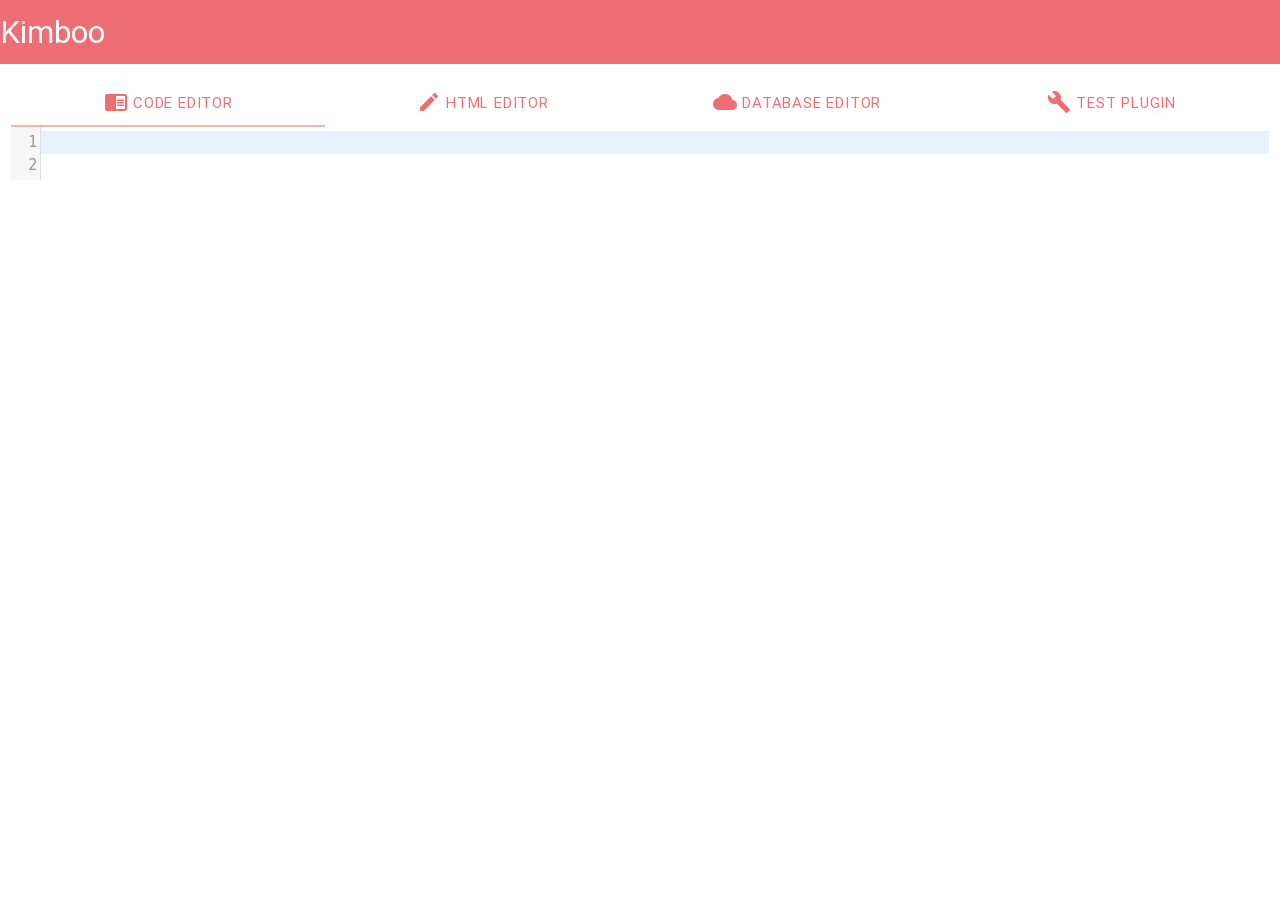
<file: deleteme.html>
<!DOCTYPE html>
<html>
<head>
  <!--Import Google Icon Font-->
  <link href="http://fonts.googleapis.com/icon?family=Material+Icons" rel="stylesheet">
  <!--Import materialize.css-->
  <link type="text/css" rel="stylesheet" href="css/materialize.min.css"  media="screen,projection"/>
  <!--Import codemirror.css-->
  <link type="text/css" rel="stylesheet" href="css/codemirror.css"/>
  <link type="text/css" rel="stylesheet" href="css/fullscreen.css"/>
  <!--Let browser know website is optimized for mobile-->
  <meta name="viewport" content="width=device-width, initial-scale=1.0"/>
  <style>
  .icon-padding { vertical-align: middle; padding-bottom: 5px; margin-right: 5px; }
  .kimboo-sdk-templates { display: none; }
  </style>
</head>
<header>
  <nav>
    <div class="nav-wrapper">
      <a href="#!" class="brand-logo"> Kimboo</a>
      <ul class="right hide-on-med-and-down">
		
      </ul>
    </div>
  </nav>
</header>

<body>
	<main>
		<div class="section white">
			<div class="row">
			<!-- Tabs -->
			<div class="col s12">
			  <ul class="tabs">
				<li class="tab col s3"><a class="active" href="#code_editor_div"><i class="material-icons icon-padding">chrome_reader_mode</i>Code Editor</a></li>
				<li class="tab col s3"><a href="#html_editor_div"><i class="material-icons icon-padding">create</i>HTML Editor</a></li>
				<li class="tab col s3"><a href="#database_editor_div"><i class="material-icons icon-padding">cloud</i>Database Editor</a></li>
				<li class="tab col s3"><a href="#test_plugin_div"><i class="material-icons icon-padding">build</i>Test Plugin</a></li>
			  </ul>
			</div>
			<!-- End of Tabs -->
			<!-- Code Editor -->
			<div id="code_editor_div" class="col s12">
			<textarea id="javascript_code_textarea">

			</textarea>	
			</div>
			<!-- End of Code Editor -->
			<!-- HTML Editor -->
			<div id="html_editor_div" class="col s12">
				<textarea id="html_editor_textarea"></textarea>
			</div>
			<!-- End of HTML Editor -->
			<!-- Database Editor -->
			<div id="database_editor_div" class="col s12">
				<div class="row">
					<h2 class="header">Database</h2>
					<div class="input-field col s4">
						<input id="database_field_name" type="text" class="validate">
						<label for="database_field_name">New database field</label>
					</div>
					<div class="input-field col s4">
						<i class="material-icons prefix">supervisor_account</i>
						<select id="employee_edit_modal_role" >
							<option value="" disabled selected>Choose the field's type</option>
							<option value="int">Int</option>
							<option value="bool">Boolean</option>
							<option value="double">Double</option>
							<option value="float">Float</option>
							<option value="string">String</option>
							<option value="char">Char</option>
							<option value="datetime">Date</option>
						</select>
						<label>Data type</label>
					</div>
				</div>
				<div class="row">
					<a class="waves-effect waves-light btn green"><i class="material-icons left">add</i>Add database field</a>
				</div>
				<table class="responsive-table bordered">
				<thead>
					<tr id="table_headers_container">
						<!-- Here goes the table headers retrieved from /plugin/{id}/datascheme -->
					</tr>
				</thead>

				<tbody id="table_content_container">
					<!-- Here goes the table contents retrieved from /plugin/{id}/data -->
				</tbody>
			</table>
			</div>
			<!-- End of Database Editor -->
			<!-- Test Plugin -->
			<div id="test_plugin_div" class="col s12">
				<div id="test_plugin_html_div"></div>
				<div id="test_plugin_code_div"></div>
			</div>
			<!-- End Of Test Plugin -->
		  </div>
		</div>
		<!--Scripts-->
		<script src="https://code.jquery.com/jquery-2.1.1.min.js"></script>
		<script src="js/materialize.js"></script>
		<script src="js/kimboosdk.js"></script>
		<script src="js/codemirror.js"></script>
		<script src="js/fullscreen.js"></script>
		<script src="js/javascript.js"></script>
		<script src="js/htmlmixed.js"></script>
		<script src="js/active-line.js"></script>
		<script src="js/matchbrackets.js"></script>		
		<script src="js/selection-pointer.js"></script>
		<script src="js/xml.js"></script>
		<script src="js/css.js"></script>
		<script src="js/vbscript.js"></script>
		<script>
		(function($){
		  $(function(){
			// CodeMirror initialization
			// Code Editor initialization
			var codeEditor = CodeMirror.fromTextArea(document.getElementById("javascript_code_textarea"), {
				styleActiveLine: true,
				matchBrackets: true,
				mode: "javascript",
				lineNumbers: true,
				lineWrapping: true,
				extraKeys: {
					"Ctrl-Q": function(cm) { 
						cm.foldCode(cm.getCursor()); 
					},
					"F11": function(cm) {
					  cm.setOption("fullScreen", !cm.getOption("fullScreen"));
					},
					"Esc": function(cm) {
					  if (cm.getOption("fullScreen")) cm.setOption("fullScreen", false);
					}
				},
				foldGutter: true,
				gutters: ["CodeMirror-linenumbers", "CodeMirror-foldgutter"]
			});
			// HTML Editor initialization
			// Define an extended mixed-mode that understands vbscript and
			// leaves mustache/handlebars embedded templates in html mode
			var mixedMode = {
				name: "htmlmixed",
				scriptTypes: [{matches: /\/x-handlebars-template|\/x-mustache/i,
							   mode: null},
							  {matches: /(text|application)\/(x-)?vb(a|script)/i,
							   mode: "vbscript"}]
			 };
			
			var htmlEditor = CodeMirror.fromTextArea(document.getElementById("html_editor_textarea"), {
				styleActiveLine: true,
				matchBrackets: true,
				mode: mixedMode,
				selectionPointer: true,
				lineNumbers: true,
				lineWrapping: true,
				extraKeys: {
					"Ctrl-Q": function(cm) { 
						cm.foldCode(cm.getCursor()); 
					},
					"F11": function(cm) {
					  cm.setOption("fullScreen", !cm.getOption("fullScreen"));
					},
					"Esc": function(cm) {
					  if (cm.getOption("fullScreen")) cm.setOption("fullScreen", false);
					}
				},
				foldGutter: true,
				gutters: ["CodeMirror-linenumbers", "CodeMirror-foldgutter"]
			});
			$.get("http://private-2c058-kimboo.apiary-mock.com/plugin/12/html", function (htmlTemplate) {
				htmlEditor.setValue(htmlTemplate);
			});
			$.get("http://private-2c058-kimboo.apiary-mock.com/plugin/12/code", function (codeTemplate) {
				codeEditor.setValue(codeTemplate);
			});
			$.get("http://private-2c058-kimboo.apiary-mock.com/plugin/12/datascheme", function (dataSchemeCollection) {
				var rowHeaderTemplate = '<th data-field="<%db_field_name%>"><%db_field_name%> <i class="material-icons icon-padding">delete</i></th>';
				for (var index = 0; index < dataSchemeCollection.length; index++) {
					$("#table_headers_container").append(KimbooTemplateEngine(rowHeaderTemplate, dataSchemeCollection[index]));
				}
			});
			$.get("http://private-2c058-kimboo.apiary-mock.com/plugin/12/data", function (dataRecords) {
				for (var dataIndex = 0; dataIndex < dataRecords.length; dataIndex++) {
					var rowTemplate = '<tr>';
					
					var singleDataRecord = dataRecords[dataIndex];
					var singleDataRecordKeys = Object.keys(singleDataRecord);
					for (var singleDataKeyIndex = 0; singleDataKeyIndex < singleDataRecordKeys.length; singleDataKeyIndex++) {
						var singleDataRecordKey = singleDataRecordKeys[singleDataKeyIndex];
						rowTemplate += '<td>' + singleDataRecord[singleDataRecordKey] + '</td>';
					}
					
					rowTemplate += '</tr>';
					$("#table_content_container").append(rowTemplate);
				}
			
				
			});
			
			codeEditor.on("changes", function(codeMirror, changesBatch){
				$("#test_plugin_code_div").empty();
				$("#test_plugin_code_div").append("<script>" + codeEditor.getValue() + "<\/script>");
				$("#test_plugin_html_div").empty();
				$("#test_plugin_html_div").append(htmlEditor.getValue());
			});
			htmlEditor.on("changes", function(codeMirror, changesBatch){
				$("#test_plugin_code_div").empty();
				$("#test_plugin_code_div").append("<script>" + codeEditor.getValue() + "<\/script>");
				$("#test_plugin_html_div").empty();
				$("#test_plugin_html_div").append(htmlEditor.getValue());
			});
			
			//MaterializeCss Initialization
			$('select').material_select();
			
		  }); // end of document ready
		})(jQuery); // end of jQuery name space
		</script>
	</main>

</body>
</html>
</file>
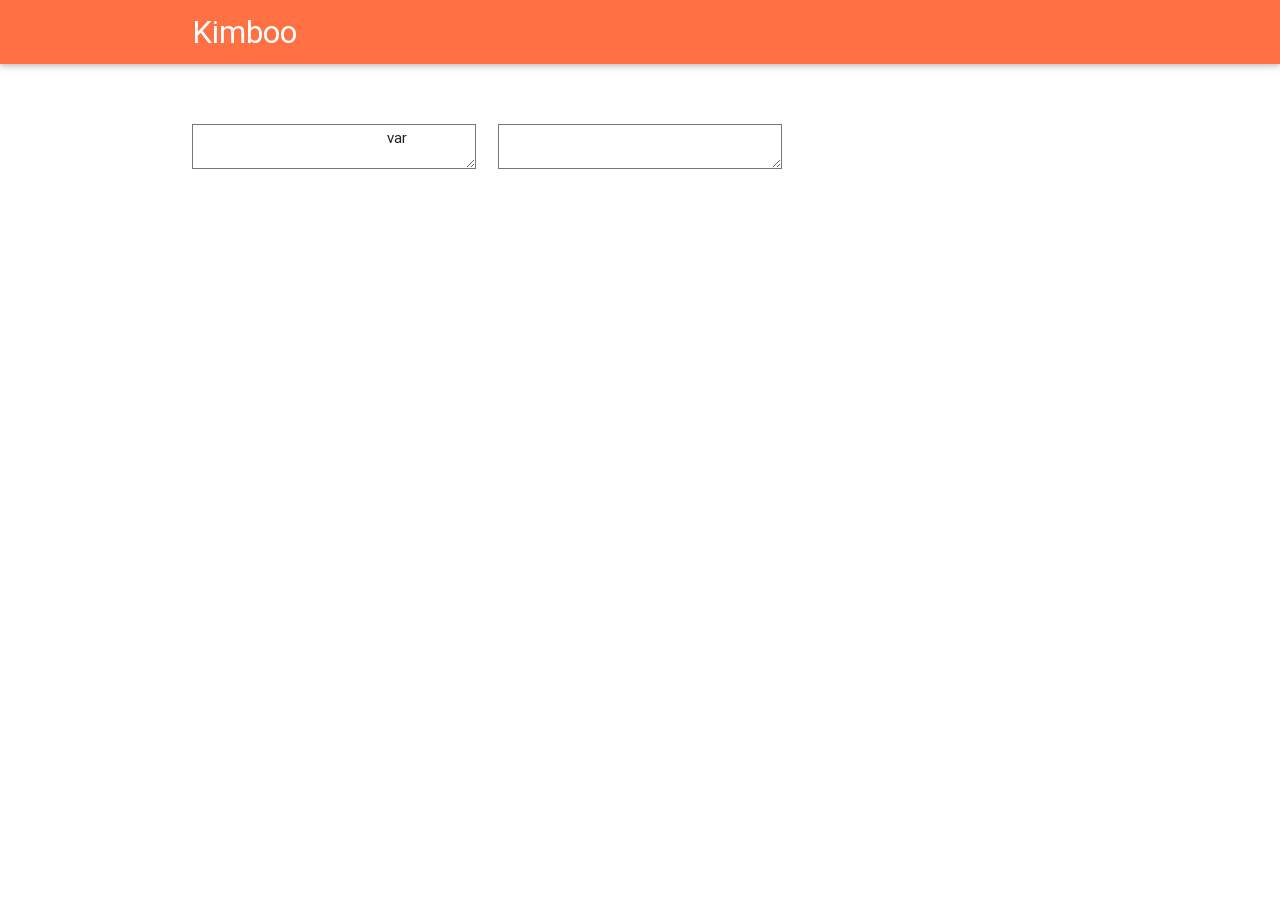
<file: editor.html>
<!DOCTYPE html>
<html>
<head>
  <!--Import Google Icon Font-->
  <link href="http://fonts.googleapis.com/icon?family=Material+Icons" rel="stylesheet">
  <!--Import materialize.css-->
  <link type="text/css" rel="stylesheet" href="css/materialize.min.css"  media="screen,projection"/>

  <!--Let browser know website is optimized for mobile-->
  <meta name="viewport" content="width=device-width, initial-scale=1.0"/>
</head>

<body>
  <nav class="deep-orange lighten-1" role="navigation">
    <div class="nav-wrapper container">
		<a id="logo-container" href="#" class="brand-logo">Kimboo</a>
    </div>
  </nav>
  <div class="section no-pad-bot" id="index-banner">
    <div class="container">
		<br><br>
			<div class="row">
				<div class="col s4">
					<textarea id="source_code">
						var 
					</textarea>
				</div>
				<div class="col s4">
					<textarea id="html_code">
						
					</textarea>
				</div>
				<div class="col s4">
					<div id="preview_result">
					
					</div>
				</div>
			</div>
		<br><br>
    </div>
  </div>

  <!--Scripts-->
  <script src="https://code.jquery.com/jquery-2.1.1.min.js"></script>
  <script src="js/materialize.js"></script>

  </body>
</html>
</file>
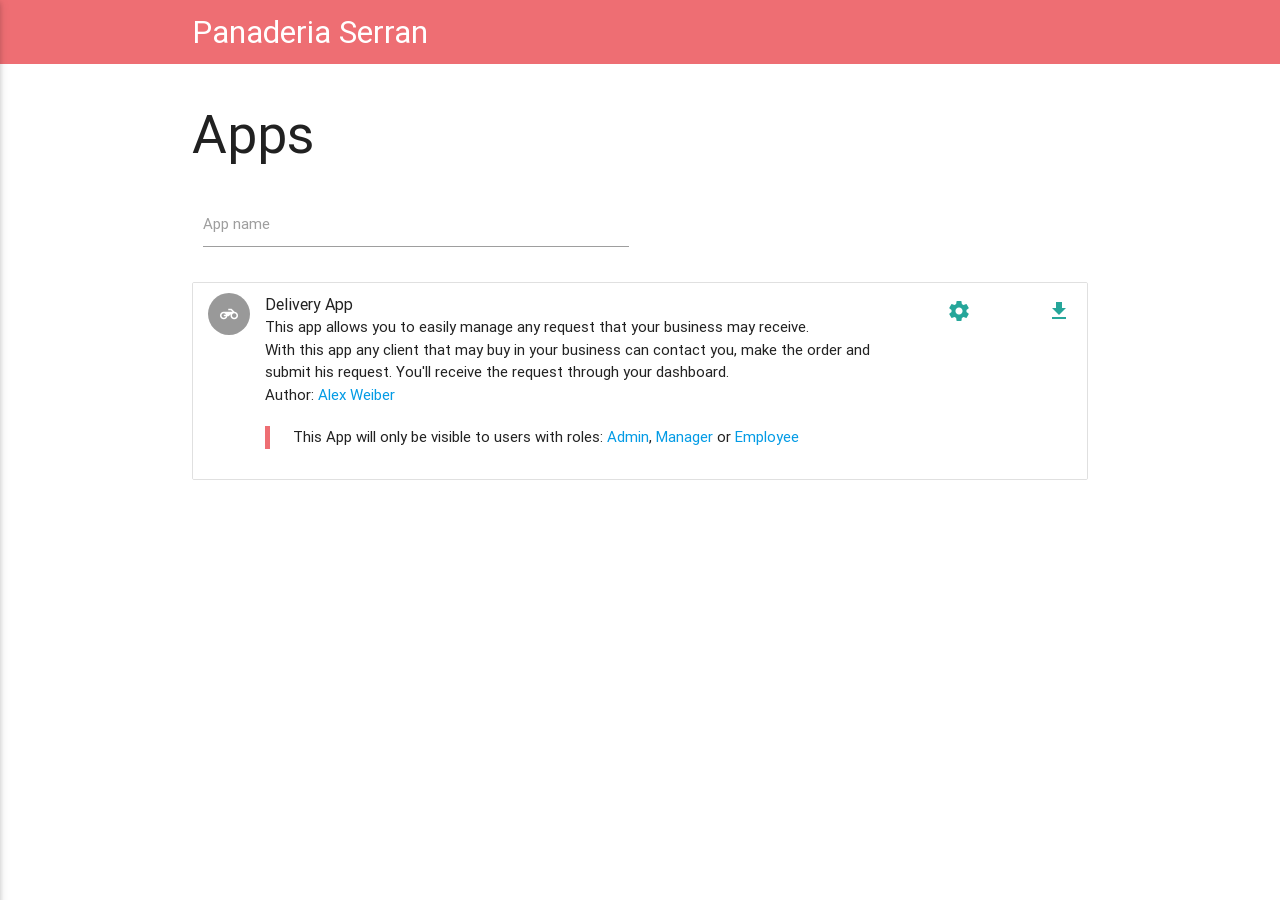
<file: main.html>
<!DOCTYPE html>
<html>
<head>
  <!--Import Google Icon Font-->
  <link href="http://fonts.googleapis.com/icon?family=Material+Icons" rel="stylesheet">
  <!--Import materialize.css-->
  <link type="text/css" rel="stylesheet" href="css/materialize.min.css"  media="screen,projection"/>
  <!--Let browser know website is optimized for mobile-->
  <meta name="viewport" content="width=device-width, initial-scale=1.0"/>
</head>
<header>
  <nav>
    <div class="container">
      <div class="nav-wrapper">
        <a href="index.html" class="brand-logo">Panaderia Serran</a>
        <ul style="transform: translateX(-100%);" class="right side-nav" id="nav-mobile">
          <li class="hide-on-small-only"><a href="parallax.html"><i class="mdi-navigation-arrow-back"></i></a></li>
        </ul>
        <a class="button-collapse" href="#" data-activates="nav-mobile"><i class="mdi-navigation-menu"></i></a>
      </div>
    </div>
  </nav>
</header>

<body>
	<main>
		<div class="section white">
			<div class="row container">
				<h2 class="header">Apps</h2>
				<div class="input-field col s6">
					<input id="plugin_name" type="text" class="validate">
					<label for="plugin_name">App name</label>
				</div>
			</div>
			<div class="row container">
				<ul class="collection">
					<li class="collection-item avatar">
						<i class="material-icons circle">motorcycle</i>
						<span class="title">Delivery App</span>
						<p>	This app allows you to easily manage any request that your business may receive.<br>
							With this app any client that may buy in your business can contact you, make the order and<br>
							submit his request. You'll receive the request through your dashboard.<br>
							Author: <a href="www.somepage.com">Alex Weiber</a><br>
						</p>
						<blockquote>
						This App will only be visible to users with roles: <a href="#">Admin</a>, <a href="#">Manager</a> or <a href="#">Employee</a>
						</blockquote>
						<a href="#!" class="secondary-content">
							<i class="material-icons">settings</i>
							<i class="material-icons">ic_get_app</i>
						</a>
					</li>
				</ul>
			</div>
		</div>
		<!--Scripts-->
		<script src="https://code.jquery.com/jquery-2.1.1.min.js"></script>
		<script src="js/materialize.js"></script>
		<script>
		(function($){
		  $(function(){
			// Plugin initialization
			$('.parallax').parallax();
		  }); // end of document ready
		})(jQuery); // end of jQuery name space
		</script>
	</main>

</body>
</html>
</file>
<file: css/codemirror.css>
/* BASICS */

.CodeMirror {
  /* Set height, width, borders, and global font properties here */
  font-family: monospace;
  height: 100%;
  color: black;
}

/* PADDING */

.CodeMirror-lines {
  padding: 4px 0; /* Vertical padding around content */
}
.CodeMirror pre {
  padding: 0 4px; /* Horizontal padding of content */
}

.CodeMirror-scrollbar-filler, .CodeMirror-gutter-filler {
  background-color: white; /* The little square between H and V scrollbars */
}

/* GUTTER */

.CodeMirror-gutters {
  border-right: 1px solid #ddd;
  background-color: #f7f7f7;
  white-space: nowrap;
}
.CodeMirror-linenumbers {}
.CodeMirror-linenumber {
  padding: 0 3px 0 5px;
  min-width: 20px;
  text-align: right;
  color: #999;
  white-space: nowrap;
}

.CodeMirror-guttermarker { color: black; }
.CodeMirror-guttermarker-subtle { color: #999; }

/* CURSOR */

.CodeMirror-cursor {
  border-left: 1px solid black;
  border-right: none;
  width: 0;
}
/* Shown when moving in bi-directional text */
.CodeMirror div.CodeMirror-secondarycursor {
  border-left: 1px solid silver;
}
.cm-fat-cursor .CodeMirror-cursor {
  width: auto;
  border: 0 !important;
  background: #7e7;
}
.cm-fat-cursor div.CodeMirror-cursors {
  z-index: 1;
}

.cm-animate-fat-cursor {
  width: auto;
  border: 0;
  -webkit-animation: blink 1.06s steps(1) infinite;
  -moz-animation: blink 1.06s steps(1) infinite;
  animation: blink 1.06s steps(1) infinite;
  background-color: #7e7;
}
@-moz-keyframes blink {
  0% {}
  50% { background-color: transparent; }
  100% {}
}
@-webkit-keyframes blink {
  0% {}
  50% { background-color: transparent; }
  100% {}
}
@keyframes blink {
  0% {}
  50% { background-color: transparent; }
  100% {}
}

/* Can style cursor different in overwrite (non-insert) mode */
.CodeMirror-overwrite .CodeMirror-cursor {}

.cm-tab { display: inline-block; text-decoration: inherit; }

.CodeMirror-rulers {
  position: absolute;
  left: 0; right: 0; top: -50px; bottom: -20px;
  overflow: hidden;
}
.CodeMirror-ruler {
  border-left: 1px solid #ccc;
  top: 0; bottom: 0;
  position: absolute;
}

/* DEFAULT THEME */

.cm-s-default .cm-header {color: blue;}
.cm-s-default .cm-quote {color: #090;}
.cm-negative {color: #d44;}
.cm-positive {color: #292;}
.cm-header, .cm-strong {font-weight: bold;}
.cm-em {font-style: italic;}
.cm-link {text-decoration: underline;}
.cm-strikethrough {text-decoration: line-through;}

.cm-s-default .cm-keyword {color: #708;}
.cm-s-default .cm-atom {color: #219;}
.cm-s-default .cm-number {color: #164;}
.cm-s-default .cm-def {color: #00f;}
.cm-s-default .cm-variable,
.cm-s-default .cm-punctuation,
.cm-s-default .cm-property,
.cm-s-default .cm-operator {}
.cm-s-default .cm-variable-2 {color: #05a;}
.cm-s-default .cm-variable-3 {color: #085;}
.cm-s-default .cm-comment {color: #a50;}
.cm-s-default .cm-string {color: #a11;}
.cm-s-default .cm-string-2 {color: #f50;}
.cm-s-default .cm-meta {color: #555;}
.cm-s-default .cm-qualifier {color: #555;}
.cm-s-default .cm-builtin {color: #30a;}
.cm-s-default .cm-bracket {color: #997;}
.cm-s-default .cm-tag {color: #170;}
.cm-s-default .cm-attribute {color: #00c;}
.cm-s-default .cm-hr {color: #999;}
.cm-s-default .cm-link {color: #00c;}

.cm-s-default .cm-error {color: #f00;}
.cm-invalidchar {color: #f00;}

.CodeMirror-composing { border-bottom: 2px solid; }

/* Default styles for common addons */

div.CodeMirror span.CodeMirror-matchingbracket {color: #0f0;}
div.CodeMirror span.CodeMirror-nonmatchingbracket {color: #f22;}
.CodeMirror-matchingtag { background: rgba(255, 150, 0, .3); }
.CodeMirror-activeline-background {background: #e8f2ff;}

/* STOP */

/* The rest of this file contains styles related to the mechanics of
   the editor. You probably shouldn't touch them. */

.CodeMirror {
  position: relative;
  overflow: hidden;
  background: white;
}

.CodeMirror-scroll {
  overflow: scroll !important; /* Things will break if this is overridden */
  /* 30px is the magic margin used to hide the element's real scrollbars */
  /* See overflow: hidden in .CodeMirror */
  margin-bottom: -30px; margin-right: -30px;
  padding-bottom: 30px;
  height: 100%;
  outline: none; /* Prevent dragging from highlighting the element */
  position: relative;
}
.CodeMirror-sizer {
  position: relative;
  border-right: 30px solid transparent;
}

/* The fake, visible scrollbars. Used to force redraw during scrolling
   before actual scrolling happens, thus preventing shaking and
   flickering artifacts. */
.CodeMirror-vscrollbar, .CodeMirror-hscrollbar, .CodeMirror-scrollbar-filler, .CodeMirror-gutter-filler {
  position: absolute;
  z-index: 6;
  display: none;
}
.CodeMirror-vscrollbar {
  right: 0; top: 0;
  overflow-x: hidden;
  overflow-y: scroll;
}
.CodeMirror-hscrollbar {
  bottom: 0; left: 0;
  overflow-y: hidden;
  overflow-x: scroll;
}
.CodeMirror-scrollbar-filler {
  right: 0; bottom: 0;
}
.CodeMirror-gutter-filler {
  left: 0; bottom: 0;
}

.CodeMirror-gutters {
  position: absolute; left: 0; top: 0;
  min-height: 100%;
  z-index: 3;
}
.CodeMirror-gutter {
  white-space: normal;
  height: 100%;
  display: inline-block;
  vertical-align: top;
  margin-bottom: -30px;
  /* Hack to make IE7 behave */
  *zoom:1;
  *display:inline;
}
.CodeMirror-gutter-wrapper {
  position: absolute;
  z-index: 4;
  background: none !important;
  border: none !important;
}
.CodeMirror-gutter-background {
  position: absolute;
  top: 0; bottom: 0;
  z-index: 4;
}
.CodeMirror-gutter-elt {
  position: absolute;
  cursor: default;
  z-index: 4;
}
.CodeMirror-gutter-wrapper {
  -webkit-user-select: none;
  -moz-user-select: none;
  user-select: none;
}

.CodeMirror-lines {
  cursor: text;
  min-height: 1px; /* prevents collapsing before first draw */
}
.CodeMirror pre {
  /* Reset some styles that the rest of the page might have set */
  -moz-border-radius: 0; -webkit-border-radius: 0; border-radius: 0;
  border-width: 0;
  background: transparent;
  font-family: inherit;
  font-size: inherit;
  margin: 0;
  white-space: pre;
  word-wrap: normal;
  line-height: inherit;
  color: inherit;
  z-index: 2;
  position: relative;
  overflow: visible;
  -webkit-tap-highlight-color: transparent;
  -webkit-font-variant-ligatures: none;
  font-variant-ligatures: none;
}
.CodeMirror-wrap pre {
  word-wrap: break-word;
  white-space: pre-wrap;
  word-break: normal;
}

.CodeMirror-linebackground {
  position: absolute;
  left: 0; right: 0; top: 0; bottom: 0;
  z-index: 0;
}

.CodeMirror-linewidget {
  position: relative;
  z-index: 2;
  overflow: auto;
}

.CodeMirror-widget {}

.CodeMirror-code {
  outline: none;
}

/* Force content-box sizing for the elements where we expect it */
.CodeMirror-scroll,
.CodeMirror-sizer,
.CodeMirror-gutter,
.CodeMirror-gutters,
.CodeMirror-linenumber {
  -moz-box-sizing: content-box;
  box-sizing: content-box;
}

.CodeMirror-measure {
  position: absolute;
  width: 100%;
  height: 0;
  overflow: hidden;
  visibility: hidden;
}

.CodeMirror-cursor {
  position: absolute;
  pointer-events: none;
}
.CodeMirror-measure pre { position: static; }

div.CodeMirror-cursors {
  visibility: hidden;
  position: relative;
  z-index: 3;
}
div.CodeMirror-dragcursors {
  visibility: visible;
}

.CodeMirror-focused div.CodeMirror-cursors {
  visibility: visible;
}

.CodeMirror-selected { background: #d9d9d9; }
.CodeMirror-focused .CodeMirror-selected { background: #d7d4f0; }
.CodeMirror-crosshair { cursor: crosshair; }
.CodeMirror-line::selection, .CodeMirror-line > span::selection, .CodeMirror-line > span > span::selection { background: #d7d4f0; }
.CodeMirror-line::-moz-selection, .CodeMirror-line > span::-moz-selection, .CodeMirror-line > span > span::-moz-selection { background: #d7d4f0; }

.cm-searching {
  background: #ffa;
  background: rgba(255, 255, 0, .4);
}

/* IE7 hack to prevent it from returning funny offsetTops on the spans */
.CodeMirror span { *vertical-align: text-bottom; }

/* Used to force a border model for a node */
.cm-force-border { padding-right: .1px; }

@media print {
  /* Hide the cursor when printing */
  .CodeMirror div.CodeMirror-cursors {
    visibility: hidden;
  }
}

/* See issue #2901 */
.cm-tab-wrap-hack:after { content: ''; }

/* Help users use markselection to safely style text background */
span.CodeMirror-selectedtext { background: none; }
</file>
<file: css/fullscreen.css>
.CodeMirror-fullscreen {
  position: fixed;
  top: 0; left: 0; right: 0; bottom: 0;
  height: auto;
  z-index: 9;
}
</file>
